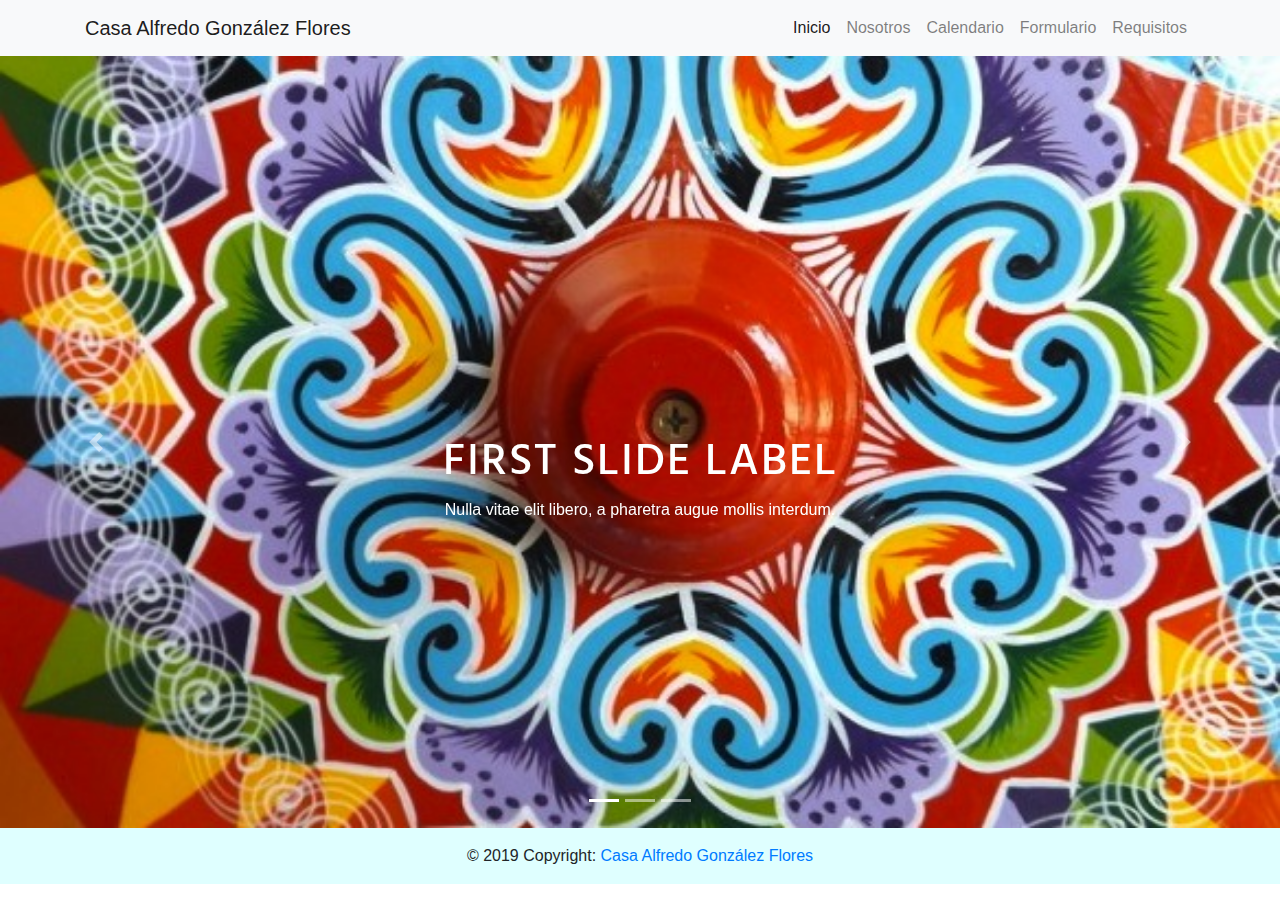
<file: app/cagf/index.html>
<!DOCTYPE html>
<html>

<head>
    <meta charset="UTF-8">
    <title>CAGF | Inicio</title>
    <link rel="icon" href="resources/img/favicon.ico">
    <link rel="stylesheet" href="resources/css/bootstrap.min.css">
    <link rel="stylesheet" href="resources/css/styles.css">
    <link href="https://fonts.googleapis.com/css?family=Hind" rel="stylesheet">
</head>

<body>

    <nav class="navbar navbar-expand-lg navbar-light bg-light">
        <div class="container">
            <a class="navbar-brand" href="#">Casa Alfredo González Flores</a>
            <button class="navbar-toggler" type="button" data-toggle="collapse" data-target="#navbarSupportedContent" aria-controls="navbarSupportedContent" aria-expanded="false" aria-label="Toggle navigation">
                <span class="navbar-toggler-icon"></span>
            </button>

            <div class="collapse navbar-collapse" id="navbarSupportedContent">
                <ul class="navbar-nav ml-auto">
                    <li class="nav-item active">
                        <a class="nav-link" href="#">Inicio</a>
                    </li>
                    <li class="nav-item">
                        <a class="nav-link" href="nosotros.html">Nosotros</a>
                    </li>
                    <li class="nav-item">
                        <a class="nav-link" href="calendario.html">Calendario</a>
                    </li>
                    <li class="nav-item">
                        <a class="nav-link" href="formulario.html">Formulario</a>
                    </li>
                    <li class="nav-item">
                        <a class="nav-link" href="requisitos.html">Requisitos</a>
                    </li>
                </ul>
            </div>
        </div>
    </nav>

    <div class="bd-example">
        <div id="carouselExampleCaptions" class="carousel slide" data-ride="carousel">
            <ol class="carousel-indicators">
                <li data-target="#carouselExampleCaptions" data-slide-to="0" class="active"></li>
                <li data-target="#carouselExampleCaptions" data-slide-to="1"></li>
                <li data-target="#carouselExampleCaptions" data-slide-to="2"></li>
            </ol>
            <div class="carousel-inner">
                <div class="carousel-item active">
                    <img src="resources/img/image11.jpg" class="d-block w-100" alt="casaagf">
                    <div class="carousel-caption d-none d-md-block">
                        <h5>First slide label</h5>
                        <p>Nulla vitae elit libero, a pharetra augue mollis interdum.</p>
                    </div>
                </div>
                <div class="carousel-item">
                    <img src="resources/img/image22.jpg" class="d-block w-100" alt="tejasprint">
                    <div class="carousel-caption d-none d-md-block">
                        <h5>Second slide label</h5>
                        <p>Lorem ipsum dolor sit amet, consectetur adipiscing elit.</p>
                    </div>
                </div>
                <div class="carousel-item">
                    <img src="resources/img/image33.jpg" class="d-block w-100" alt="bueyes">
                    <div class="carousel-caption d-none d-md-block">
                        <h5>Third slide label</h5>
                        <p>Praesent commodo cursus magna, vel scelerisque nisl consectetur.</p>
                    </div>
                </div>
            </div>
            <a class="carousel-control-prev" href="#carouselExampleCaptions" role="button" data-slide="prev">
                <span class="carousel-control-prev-icon" aria-hidden="true"></span>
                <span class="sr-only">Previous</span>
            </a>
            <a class="carousel-control-next" href="#carouselExampleCaptions" role="button" data-slide="next">
                <span class="carousel-control-next-icon" aria-hidden="true"></span>
                <span class="sr-only">Next</span>
            </a>
        </div>
    </div>

    

    <script src="resources/js/jquery.min.js"></script>
    <script src="resources/js/popper.min.js"></script>
    <script src="resources/js/bootstrap.min.js"></script>

    <!-- Footer -->
    <footer class="page-footer font-small blue">

        <!-- Copyright -->
        <div class="footer-copyright text-center py-3">© 2019 Copyright:
            <a href="#">Casa Alfredo González Flores</a>
        </div>
        <!-- Copyright -->

    </footer>
    <!-- Footer -->

</body>

</html>
</file>
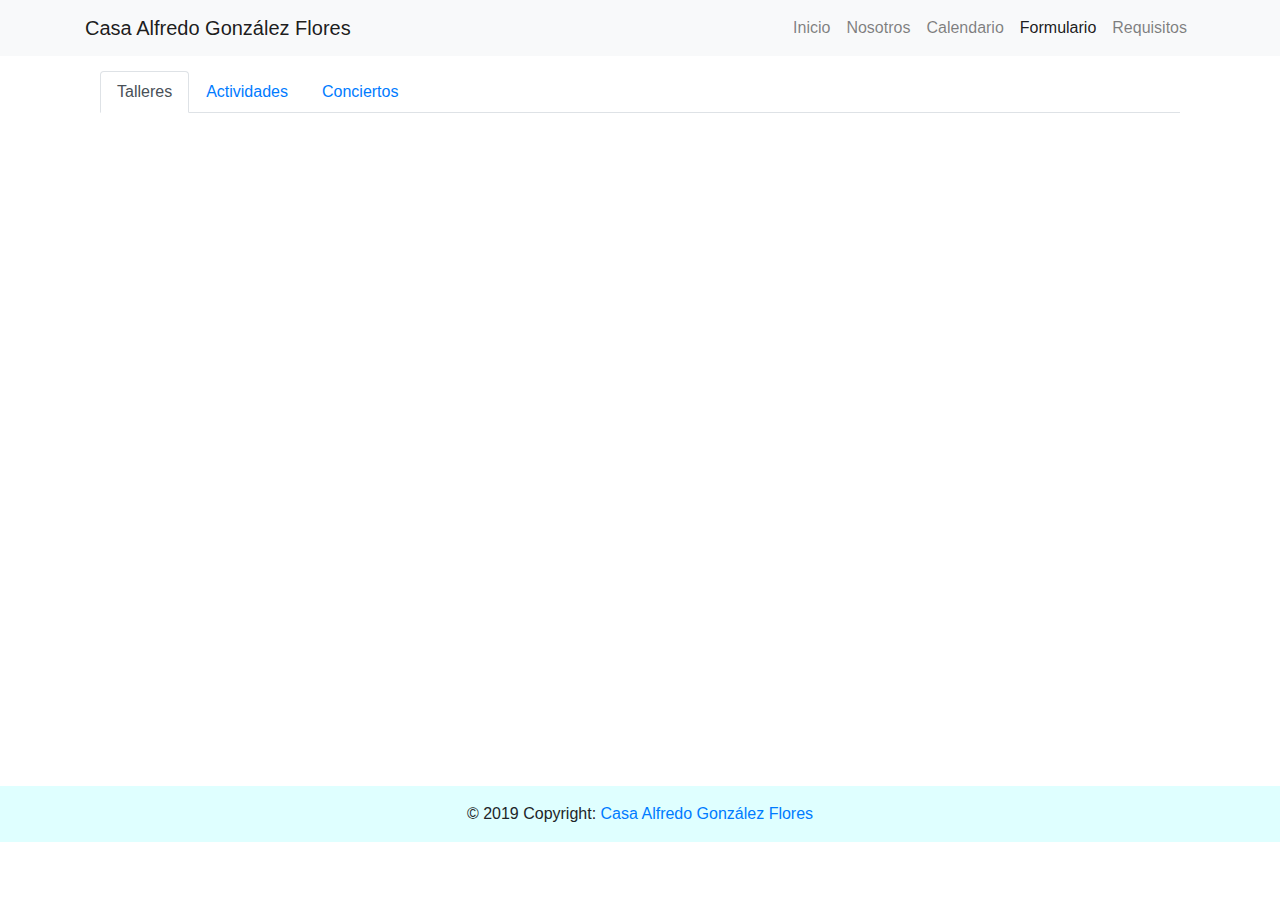
<file: app/cagf/formulario.html>
<!DOCTYPE html>
<html>

<head>
    <meta charset="UTF-8">
    <title>CAGF | Formulario</title>
    <link rel="icon" href="resources/img/favicon.ico">
    <link rel="stylesheet" href="resources/css/bootstrap.min.css">
    <link rel="stylesheet" href="resources/css/styles.css">
    <link href="https://fonts.googleapis.com/css?family=Hind" rel="stylesheet">
</head>

<body>
    <nav class="navbar navbar-expand-lg navbar-light bg-light">
        <div class="container">
            <a class="navbar-brand" href="#">Casa Alfredo González Flores</a>
            <button class="navbar-toggler" type="button" data-toggle="collapse" data-target="#navbarSupportedContent"
                aria-controls="navbarSupportedContent" aria-expanded="false" aria-label="Toggle navigation">
                <span class="navbar-toggler-icon"></span>
            </button>

            <div class="collapse navbar-collapse" id="navbarSupportedContent">
                <ul class="navbar-nav ml-auto">
                    <li class="nav-item">
                        <a class="nav-link" href="index.html">Inicio</a>
                    </li>
                    <li class="nav-item">
                        <a class="nav-link" href="nosotros.html">Nosotros</a>
                    </li>
                    <li class="nav-item">
                        <a class="nav-link" href="calendario.html">Calendario</a>
                    </li>
                    <li class="nav-item active">
                        <a class="nav-link" href="#">Formulario</a>
                    </li>
                    <li class="nav-item">
                        <a class="nav-link" href="requisitos.html">Requisitos</a>
                    </li>
                </ul>
            </div>
        </div>
    </nav>

    

    <div class="container" style="margin-top: 15px;">
        <div class="container">
            <ul class="nav nav-tabs" id="myTab" role="tablist">
                <li class="nav-item">
                    <a class="nav-link active" id="home-tab" data-toggle="tab" href="#home" role="tab"
                        aria-controls="home" aria-selected="true">Talleres</a>
                </li>
                <li class="nav-item">
                    <a class="nav-link" id="profile-tab" data-toggle="tab" href="#profile" role="tab"
                        aria-controls="profile" aria-selected="false">Actividades</a>
                </li>
                <li class="nav-item">
                    <a class="nav-link" id="contact-tab" data-toggle="tab" href="#contact" role="tab"
                        aria-controls="contact" aria-selected="false">Conciertos</a>
                </li>
            </ul>


            <div class="tab-content formtab" id="myTabContent">
                <div class="tab-pane fade show active" id="home" role="tabpanel" aria-labelledby="home-tab">
                    <div class="container">
                        <iframe src="https://docs.google.com/forms/d/e/1FAIpQLSdyNFOyqyCDTij60i3VOFseMTAfAx2XRuPZ1NU39qb1BT8Zbg/viewform?embedded=true" width="640" height="666" frameborder="0" marginheight="0" marginwidth="0">Cargando…</iframe>
                    </div>
                </div>


                <div class="tab-pane fade" id="profile" role="tabpanel" aria-labelledby="profile-tab">
                    <p> Para rellenar el formulario de Actividades se debe tener presente lo siguiente: <br><br>
                        1. Cumplimiento del Reglamento del uso del espacio. En caso de incumplimiento se
                        cancela de inmediato y no cabe apelación dado que el espacio es público, un
                        Monumento y con fines específicos. Se solicita leerlo en detenimiento
                        <br>2. El espacio se presta un máximo de 2 horas a la semana. De lunes a viernes en un
                        horario de 9 a.m. a 12 medio día y de las 13 horas a las veinte horas. Máximo diez
                        estudiantes por grupo.
                        <br>3. Si la solicitud es de para que desarrollarla un grupo: coros, agrupaciones de folclore,
                        baile popular, que implique amplificación de sonido, se prestará el espacio en caso de
                        aprobación en un horario de 3 pm a 8 pm como máximo. Dado que se labora en tres
                        oficinas y se atiende público.
                        <br>4. Ante la alta demanda de préstamo de espacios para estas actividades y siendo un
                        espacio público, y basados en una asignación equitativa, se autorizará un máximo de
                        dos solicitudes de préstamo anuales por solicitante.
                        <br>5. Las solicitudes se reciben en la última semana de noviembre del 2018, como máximo el
                        día 30, vía correo electrónico, se dan a conocer los seleccionados en la segunda
                        semana de diciembre del 2018. Notificadas al correo electrónico que indica en la
                        solicitud.
                        <br>6. Los permisos se brindan en el periodo comprendido entre el mes de febrero al mes de
                        julio del 2019.
                        7. No se permite el cobro de entrada por actividad.
                    </p>
                    <div class="container">
                    <iframe src="https://docs.google.com/forms/d/e/1FAIpQLSe3Mjb5Crx0qxCKqbHyWkHMfxI_EmEid41k_esIIOj3db2-nw/viewform?embedded=true" width="640" height="1706" frameborder="0" marginheight="0" marginwidth="0">Cargando...</iframe>
                        
                    </div>
                </div>


                <div class="tab-pane fade" id="contact" role="tabpanel" aria-labelledby="contact-tab">
                    <form>
                        <div class="form-group row">
                            <label for="inputEmail3" class="col-sm-2 col-form-label">Email</label>
                            <div class="col-sm-10">
                                <input type="email" class="form-control" id="inputEmail3" placeholder="Email">
                            </div>
                        </div>
                        <div class="form-group row">
                            <label for="inputPassword3" class="col-sm-2 col-form-label">Password</label>
                            <div class="col-sm-10">
                                <input type="password" class="form-control" id="inputPassword3" placeholder="Password">
                            </div>
                        </div>
                        <fieldset class="form-group">
                            <div class="row">
                                <legend class="col-form-label col-sm-2 pt-0">Radios</legend>
                                <div class="col-sm-10">
                                    <div class="form-check">
                                        <input class="form-check-input" type="radio" name="gridRadios" id="gridRadios1"
                                            value="option1" checked>
                                        <label class="form-check-label" for="gridRadios1">
                                            First radio
                                        </label>
                                    </div>
                                    <div class="form-check">
                                        <input class="form-check-input" type="radio" name="gridRadios" id="gridRadios2"
                                            value="option2">
                                        <label class="form-check-label" for="gridRadios2">
                                            Second radio
                                        </label>
                                    </div>
                                    <div class="form-check disabled">
                                        <input class="form-check-input" type="radio" name="gridRadios" id="gridRadios3"
                                            value="option3" disabled>
                                        <label class="form-check-label" for="gridRadios3">
                                            Third disabled radio
                                        </label>
                                    </div>
                                </div>
                            </div>
                        </fieldset>
                        <div class="form-group row">
                            <div class="col-sm-2">Checkbox</div>
                            <div class="col-sm-10">
                                <div class="form-check">
                                    <input class="form-check-input" type="checkbox" id="gridCheck1">
                                    <label class="form-check-label" for="gridCheck1">
                                        Example checkbox
                                    </label>
                                </div>
                            </div>
                        </div>
                        <div class="form-group row">
                            <div class="col-sm-10">
                                <button type="submit" class="btn btn-primary">Enviar</button>
                            </div>
                        </div>
                    </form>
                </div>
            </div>
        </div>
    </div>

    <script src="resources/js/jquery.min.js"></script>
    <script src="resources/js/popper.min.js"></script>
    <script src="resources/js/bootstrap.min.js"></script>
    <!-- Footer -->
    <footer class="page-footer font-small blue">

        <!-- Copyright -->
        <div class="footer-copyright text-center py-3">© 2019 Copyright:
            <a href="#">Casa Alfredo González Flores</a>
        </div>
        <!-- Copyright -->

    </footer>
    <!-- Footer -->
</body>

</html>
</file>
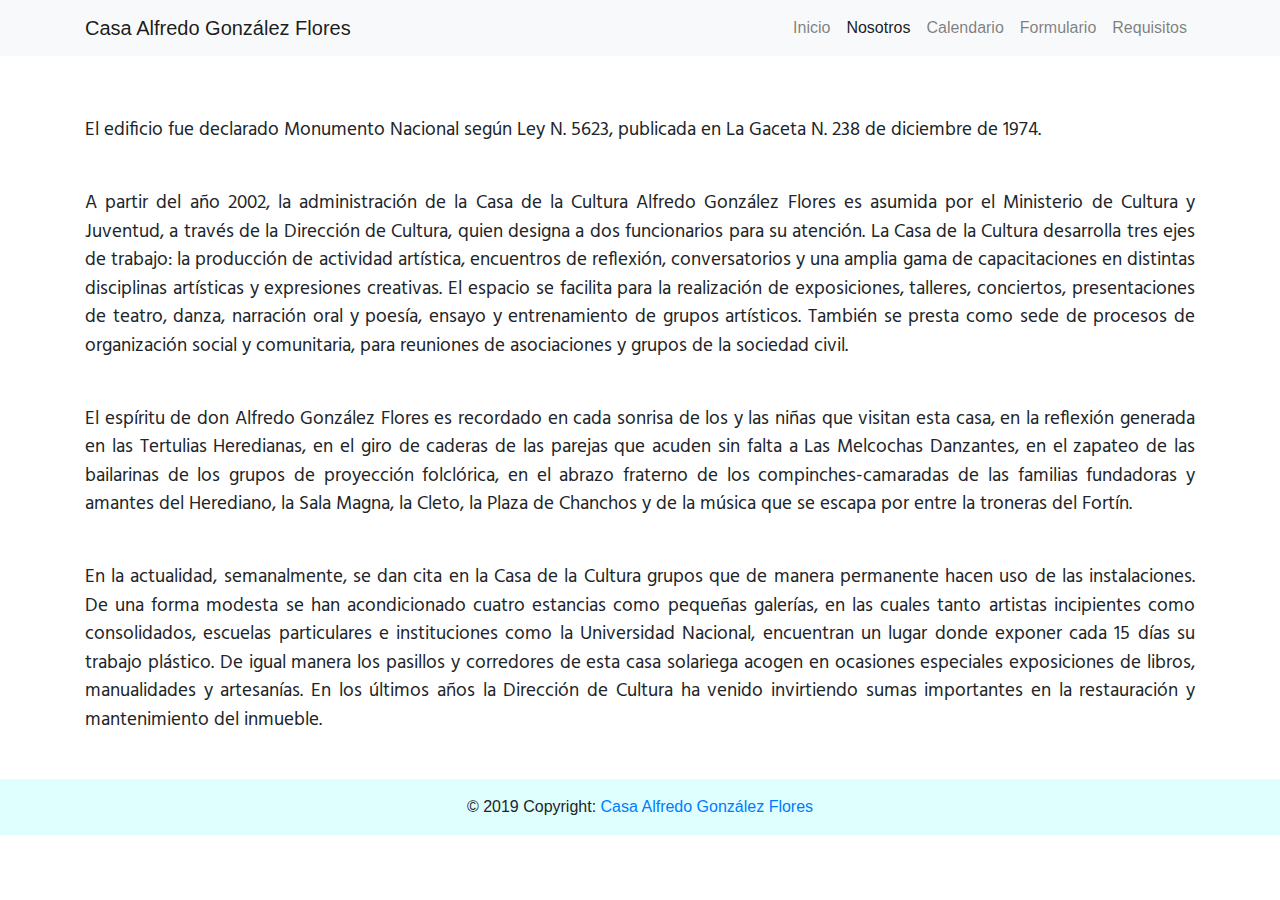
<file: app/cagf/nosotros.html>
<!DOCTYPE html>
<html>

<head>
    <meta charset="UTF-8">
    <title>CAGF | Nosotros</title>
    <link rel="icon" href="resources/img/favicon.ico">
    <link rel="stylesheet" href="resources/css/bootstrap.min.css">
    <link rel="stylesheet" href="resources/css/styles.css">
    <link href="https://fonts.googleapis.com/css?family=Hind" rel="stylesheet">
</head>

<body>
    <nav class="navbar navbar-expand-lg navbar-light bg-light">
        <div class="container">
            <a class="navbar-brand" href="#">Casa Alfredo González Flores</a>
            <button class="navbar-toggler" type="button" data-toggle="collapse" data-target="#navbarSupportedContent" aria-controls="navbarSupportedContent" aria-expanded="false" aria-label="Toggle navigation">
                <span class="navbar-toggler-icon"></span>
            </button>
            <div class="collapse navbar-collapse" id="navbarSupportedContent">
                <ul class="navbar-nav ml-auto">
                    <li class="nav-item">
                        <a class="nav-link" href="index.html">Inicio</a>
                    </li>
                    <li class="nav-item active">
                        <a class="nav-link" href="#">Nosotros</a>
                    </li>
                    <li class="nav-item">
                        <a class="nav-link" href="calendario.html">Calendario</a>
                    </li>
                    <li class="nav-item">
                        <a class="nav-link" href="formulario.html">Formulario</a>
                    </li>
                    <li class="nav-item">
                        <a class="nav-link" href="requisitos.html">Requisitos</a>
                    </li>
                </ul>
            </div>
        </div>
    </nav>
    <div class="container">
        <div class="textoinicio">
            <p>El edificio fue declarado Monumento Nacional según Ley N. 5623, publicada en La Gaceta N. 238 de diciembre de 1974.</p><br>

            <p>A partir del año 2002, la administración de la Casa de la Cultura Alfredo González Flores es asumida por el Ministerio de Cultura y Juventud, a través de la Dirección de Cultura, quien designa a dos funcionarios para su atención. La Casa de
                la Cultura desarrolla tres ejes de trabajo: la producción de actividad artística, encuentros de reflexión, conversatorios y una amplia gama de capacitaciones en distintas disciplinas artísticas y expresiones creativas. El espacio se facilita
                para la realización de exposiciones, talleres, conciertos, presentaciones de teatro, danza, narración oral y poesía, ensayo y entrenamiento de grupos artísticos. También se presta como sede de procesos de organización social y comunitaria,
                para reuniones de asociaciones y grupos de la sociedad civil.</p><br>

            <p>El espíritu de don Alfredo González Flores es recordado en cada sonrisa de los y las niñas que visitan esta casa, en la reflexión generada en las Tertulias Heredianas, en el giro de caderas de las parejas que acuden sin falta a Las Melcochas
                Danzantes, en el zapateo de las bailarinas de los grupos de proyección folclórica, en el abrazo fraterno de los compinches-camaradas de las familias fundadoras y amantes del Herediano, la Sala Magna, la Cleto, la Plaza de Chanchos y de
                la música que se escapa por entre la troneras del Fortín.</p><br>

            <p>
                En la actualidad, semanalmente, se dan cita en la Casa de la Cultura grupos que de manera permanente hacen uso de las instalaciones. De una forma modesta se han acondicionado cuatro estancias como pequeñas galerías, en las cuales tanto artistas incipientes
                como consolidados, escuelas particulares e instituciones como la Universidad Nacional, encuentran un lugar donde exponer cada 15 días su trabajo plástico. De igual manera los pasillos y corredores de esta casa solariega acogen en ocasiones
                especiales exposiciones de libros, manualidades y artesanías. En los últimos años la Dirección de Cultura ha venido invirtiendo sumas importantes en la restauración y mantenimiento del inmueble.</p><br>
        </div>
    </div>

    <script src="resources/js/jquery.min.js"></script>
    <script src="resources/js/popper.min.js"></script>
    <script src="resources/js/bootstrap.min.js"></script>
    <!-- Footer -->
    <footer class="page-footer font-small blue">

        <!-- Copyright -->
        <div class="footer-copyright text-center py-3">© 2019 Copyright:
            <a href="#">Casa Alfredo González Flores</a>
        </div>
        <!-- Copyright -->

    </footer>
    <!-- Footer -->
</body>

</html>
</file>
<file: app/cagf/resources/css/styles.css>
.carousel-item {
    /*height: 100vh;*/
    min-height: 300px;
    background: no-repeat center center scroll;
    -webkit-background-size: cover;
    background-size: cover;
}

.textoinicio {
    margin-top: 60px;
    text-align: justify;
    font-family: 'Hind', sans-serif;
    font-size: 19px;
}

hr {
    margin-bottom: 0.5rem;
}


/*si quiere quitar la vara de que el texto este en el centro quite estas clases*/

.carousel-caption {
    bottom: 270px;
}

.carousel-caption h5 {
    font-size: 45px;
    text-transform: uppercase;
    letter-spacing: 2px;
    margin-top: 25px;
    font-family: 'Hind', sans-serif;
}




/*aqui termina*/

.page-footer {
    background: #dfffff;
}

#calendar {
    max-width: 900px;
    margin: 0 auto;
    margin-top: 32px;
}

.fc-sun.fc-day {
    background: #eaeaea;
}

.calendariomapa {
    margin-top: 20px;
    text-align: center;
}

/* Calendario */
.cal-categorias > div.card {
    margin-top: 98px;
    border-radius: 0;
}

.cal-categorias .circulo-cat {
    width: 12px;
    height: 12px;
    border-radius: 50%;
    margin-top: 5px;
    top: 5px;
}

.cal-categorias .col-2 {
    padding-right: 0;
}

.container > .cont-general {
    margin-bottom: 30px;
}


/* ----------- iPhone 6, 6S, 7 and 8 ----------- */


/* Portrait and Landscape */

@media only screen and (min-device-width: 375px) and (max-device-width: 667px) and (-webkit-min-device-pixel-ratio: 2) {
    .container {
        max-width: 900px;
    }
    .textoinicio {
        font-size: 32px;
    }
    .navbar-light .navbar-brand {
        font-size: 41px;
    }
    .navbar-light .navbar-toggler {
        color: rgba(0, 0, 0, .5);
        border-color: rgba(0, 0, 0, .1);
        font-size: 39px;
    }
    .ml-auto,
    .mx-auto {
        font-size: 33px;
    }
    .page-footer {
        font-size: 42px;
    }
}


/* ----------- iPhone X ----------- */


/* Portrait and Landscape */

@media only screen and (min-device-width: 375px) and (max-device-width: 812px) and (-webkit-min-device-pixel-ratio: 3) {}
</file>
